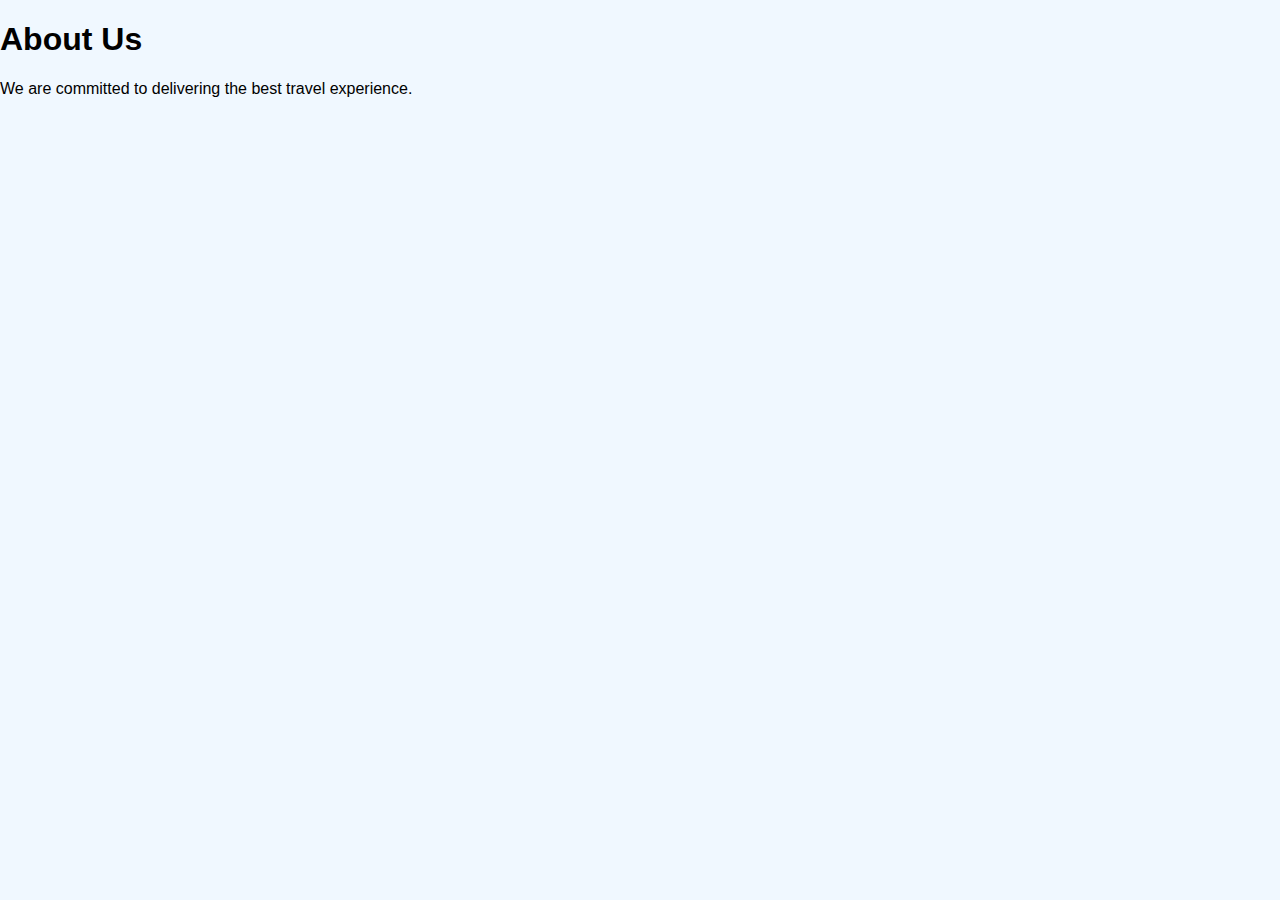
<file: src/main/resources/static/About.html>
<!DOCTYPE html>
<html lang="en">
<head>
    <meta charset="UTF-8">
    <title>About Us - Borcelle Travel</title>
    <link rel="stylesheet" href="Home.css">
</head>
<body>
<h1>About Us</h1>
<p>We are committed to delivering the best travel experience.</p>
</body>
</html>
</file>
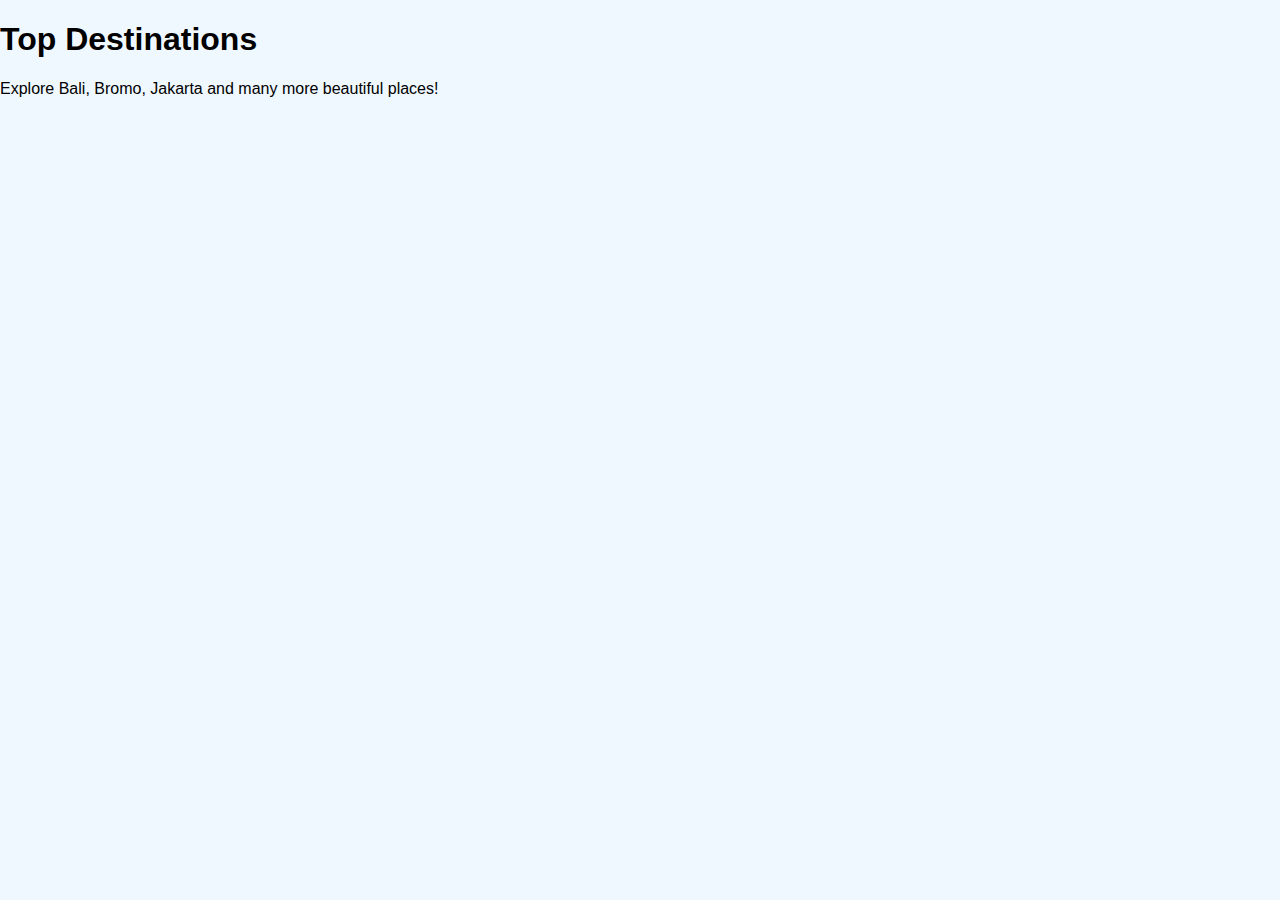
<file: src/main/resources/static/Destination.html>
<!DOCTYPE html>
<html lang="en">
<head>
    <meta charset="UTF-8">
    <title>Destinations - Borcelle Travel</title>
    <link rel="stylesheet" href="Home.css">
</head>
<body>
<h1>Top Destinations</h1>
<p>Explore Bali, Bromo, Jakarta and many more beautiful places!</p>
</body>
</html>
</file>
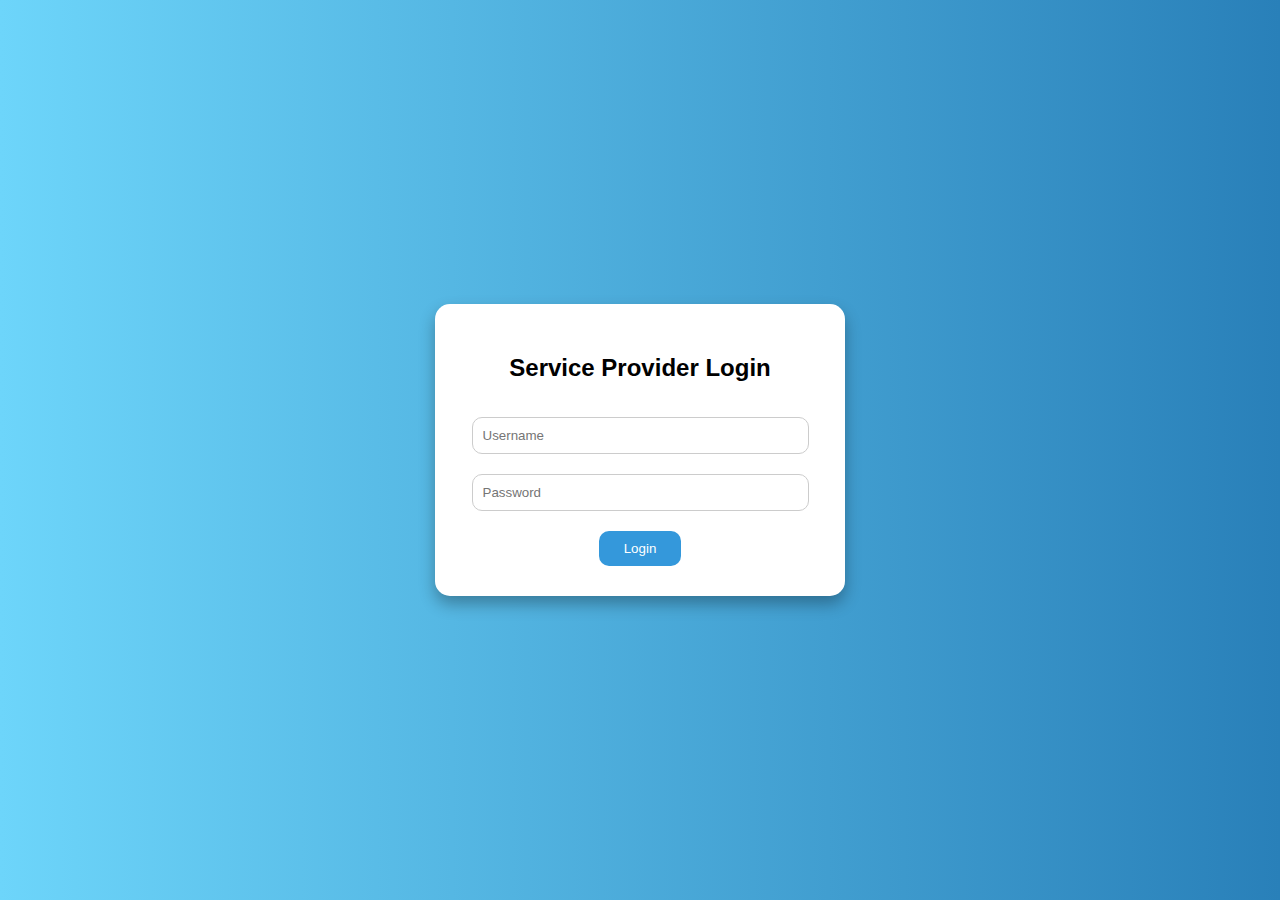
<file: src/main/resources/templates/login.html>
<!DOCTYPE html>
<html xmlns:th="http://www.thymeleaf.org">
<head>
    <meta charset="UTF-8">
    <title>Login - Service Provider</title>

    <style>
        body {
            font-family: Arial, sans-serif;
            background: linear-gradient(to right, #6dd5fa, #2980b9);
            display: flex;
            justify-content: center;
            align-items: center;
            height: 100vh;
            margin: 0;
        }
        .login-box {
            background: white;
            padding: 30px;
            border-radius: 15px;
            box-shadow: 0 8px 16px rgba(0,0,0,0.3);
            width: 350px;
            text-align: center;
        }
        .login-box h2 {
            margin-bottom: 25px;
        }
        input[type="text"], input[type="password"] {
            width: 90%;
            padding: 10px;
            margin: 10px 0;
            border-radius: 10px;
            border: 1px solid #ccc;
        }
        button {
            padding: 10px 25px;
            background-color: #3498db;
            border: none;
            color: white;
            border-radius: 10px;
            cursor: pointer;
            margin-top: 10px;
        }
        button:hover {
            background-color: #2980b9;
        }
    </style>
</head>

<body>
<div class="login-box">
    <h2>Service Provider Login</h2>
    <form th:action="@{/login}" method="post">
        <input type="text" name="username" placeholder="Username" required>
        <br>
        <input type="password" name="password" placeholder="Password" required>
        <br>
        <button type="submit">Login</button>
    </form>
</div>
</body>
</html>
</file>
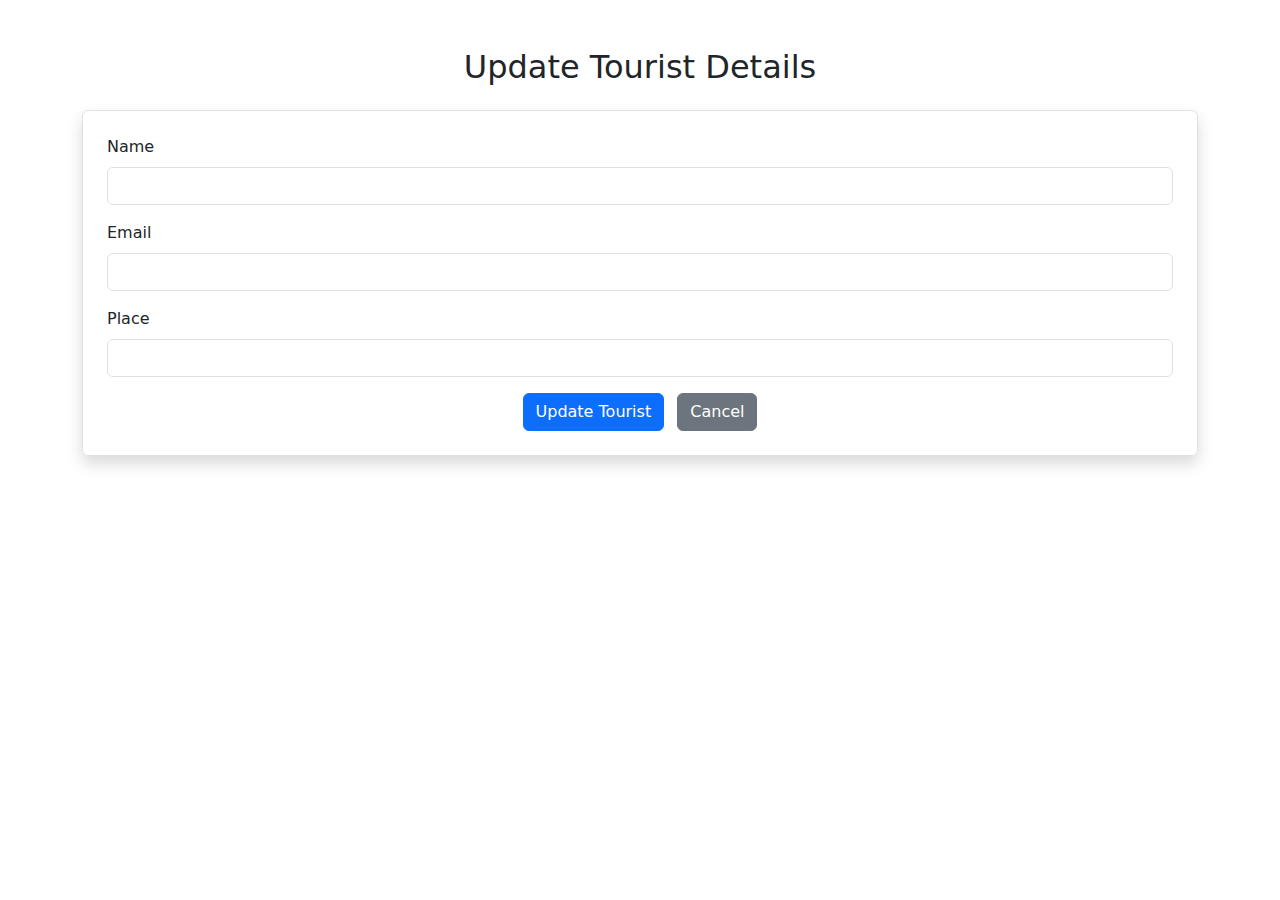
<file: src/main/resources/templates/update.html>
<!DOCTYPE html>
<html xmlns:th="http://www.thymeleaf.org">
<head>
    <meta charset="UTF-8">
    <title>Update Tourist</title>
    <link href="https://cdn.jsdelivr.net/npm/bootstrap@5.3.0/dist/css/bootstrap.min.css" rel="stylesheet">
</head>
<body>

<div class="container my-5">
    <h2 class="text-center mb-4">Update Tourist Details</h2>

    <form th:action="@{'/update/' + ${tourist.id}}" th:object="${tourist}" method="post" class="border p-4 rounded shadow">
        <div class="mb-3">
            <label for="name" class="form-label">Name</label>
            <input type="text" id="name" th:field="*{name}" class="form-control" required />
        </div>

        <div class="mb-3">
            <label for="email" class="form-label">Email</label>
            <input type="email" id="email" th:field="*{email}" class="form-control" required />
        </div>

        <div class="mb-3">
            <label for="place" class="form-label">Place</label>
            <input type="text" id="place" th:field="*{place}" class="form-control" required />
        </div>

        <div class="text-center">
            <button type="submit" class="btn btn-primary">Update Tourist</button>
            <a th:href="@{/tourists}" class="btn btn-secondary ms-2">Cancel</a>
        </div>
    </form>
</div>

<script src="https://cdn.jsdelivr.net/npm/bootstrap@5.3.0/dist/js/bootstrap.bundle.min.js"></script>
</body>
</html>
</file>
<file: src/main/resources/static/Home.css>
body {
    margin: 0;
    font-family: 'Arial', sans-serif;
    background: #f0f8ff;
}

.navbar {
    background-color: #004AAD;
    display: flex;
    justify-content: space-between;
    align-items: center;
    padding: 15px 50px;
}

.logo {
    color: white;
    font-size: 24px;
    font-weight: bold;
}

.nav-links {
    list-style: none;
    display: flex;
    align-items: center;
}

.nav-links li {
    margin: 0 15px;
    position: relative;
}

.nav-links a {
    color: white;
    text-decoration: none;
    font-size: 18px;
}

.login-btn {
    background: white;
    color: #004AAD;
    padding: 8px 15px;
    border-radius: 20px;
    font-weight: bold;
}

.hero {
    background: url('your-background-image.jpg') no-repeat center center/cover;
    height: 90vh;
    color: white;
    text-align: center;
    display: flex;
    flex-direction: column;
    justify-content: center;
}

.hero h1 {
    font-size: 60px;
    margin-bottom: 10px;
}

.hero p {
    font-size: 24px;
    margin-bottom: 20px;
}

.explore-btn {
    padding: 10px 25px;
    background-color: #00BFFF;
    color: white;
    text-decoration: none;
    border-radius: 5px;
}

.dropdown-content {
    display: none;
    position: absolute;
    background-color: white;
    min-width: 150px;
    z-index: 1;
    top: 100%;
    left: 0;
}

.dropdown-content a {
    color: black;
    padding: 10px 15px;
    text-decoration: none;
    display: block;
}

.dropdown:hover .dropdown-content {
    display: block;
}
</file>
